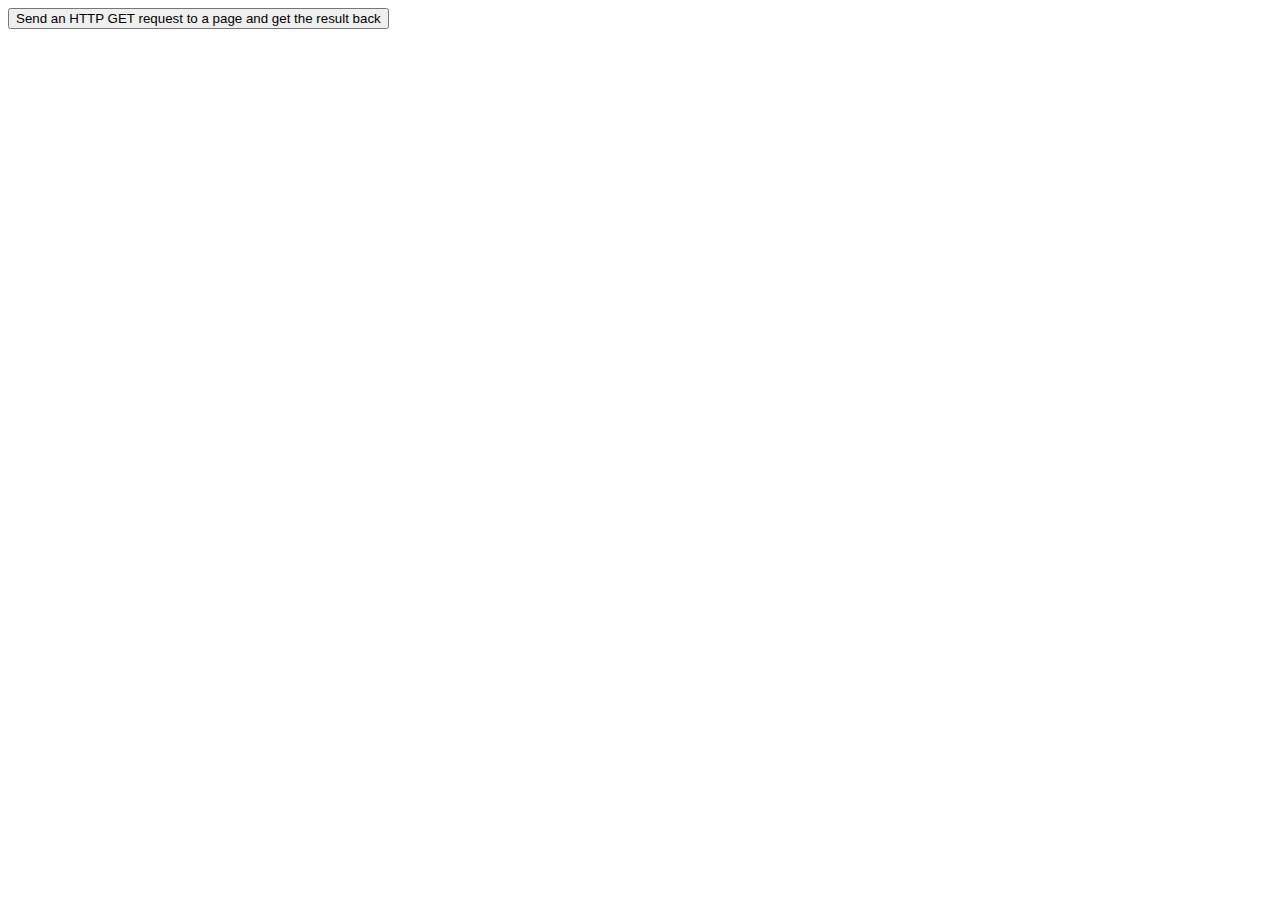
<file: spotify.html>
<!DOCTYPE html>
<html>
<head>
<script src="https://ajax.googleapis.com/ajax/libs/jquery/3.3.1/jquery.min.js"></script>
<script>
var geturl;
    geturl = $.ajax({
    type: "GET",
    url: 'https://accounts.spotify.com/authorize/?client_id=d5ca8539062845648a3e9ce8606aed59&response_type=code&redirect_uri=https://sebinsunny.com/spotify&scope=streaming%20user-read-birthdate%20user-read-email%20user-modify-playback-state%20user-read-private&show_dialog=true&state=34fFs29kd09',
    success: function () {
      console.log("done!"+ geturl.getAllResponseHeaders());
    }
  });
</script>
</head>
<body>

<button>Send an HTTP GET request to a page and get the result back</button>

</body>
</html>
</file>
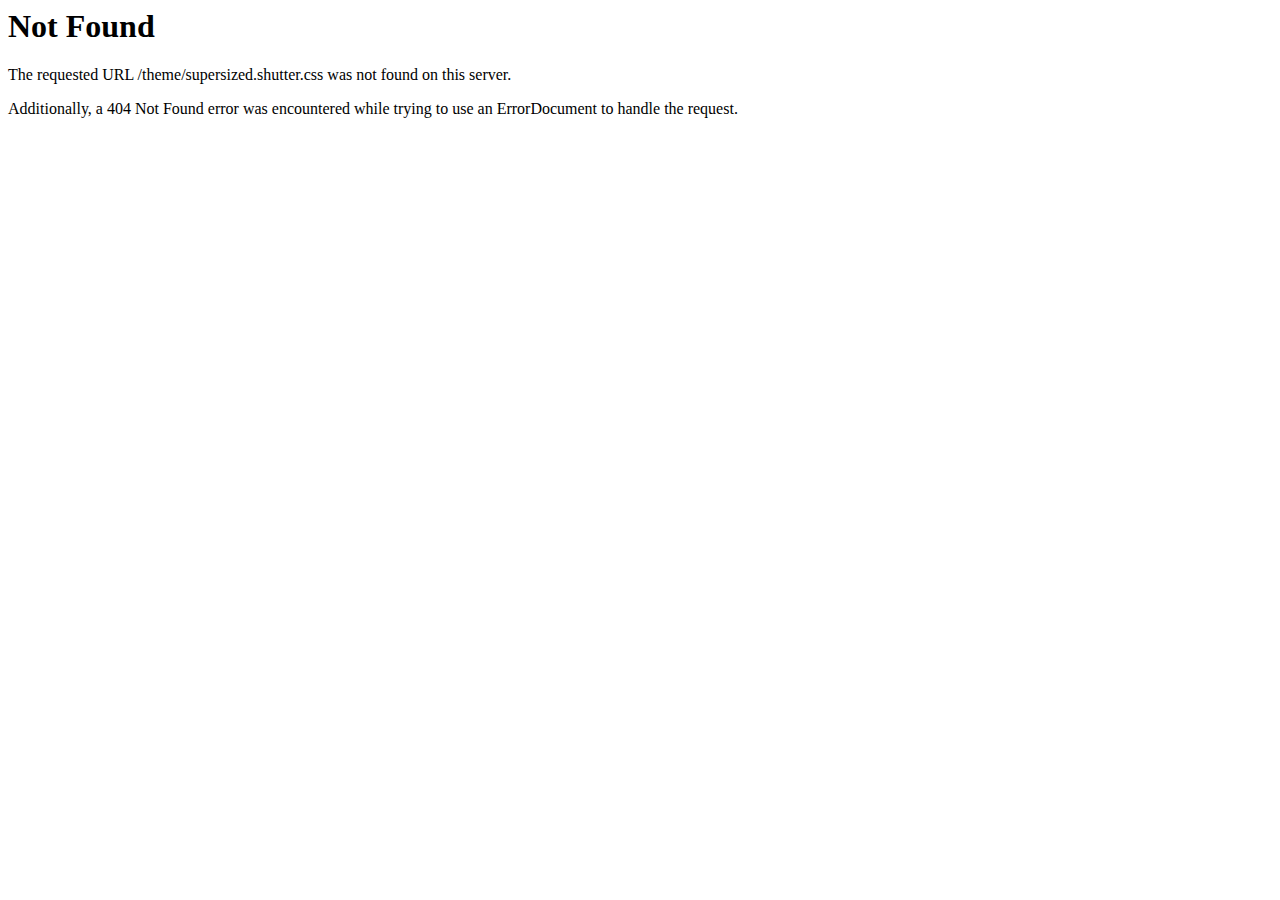
<file: theme/supersized.shutter.html>
<!DOCTYPE HTML PUBLIC "-//IETF//DTD HTML 2.0//EN">
<html>
<!-- Mirrored from sebinsunny.com/theme/supersized.shutter.html by HTTrack Website Copier/3.x [XR&CO'2014], Wed, 21 Dec 2016 06:43:49 GMT -->
<head>
<title>404 Not Found</title>
</head><body>
<h1>Not Found</h1>
<p>The requested URL /theme/supersized.shutter.css was not found on this server.</p>
<p>Additionally, a 404 Not Found
error was encountered while trying to use an ErrorDocument to handle the request.</p>
</body>
<!-- Mirrored from sebinsunny.com/theme/supersized.shutter.html by HTTrack Website Copier/3.x [XR&CO'2014], Wed, 21 Dec 2016 06:43:49 GMT -->
</html>
</file>
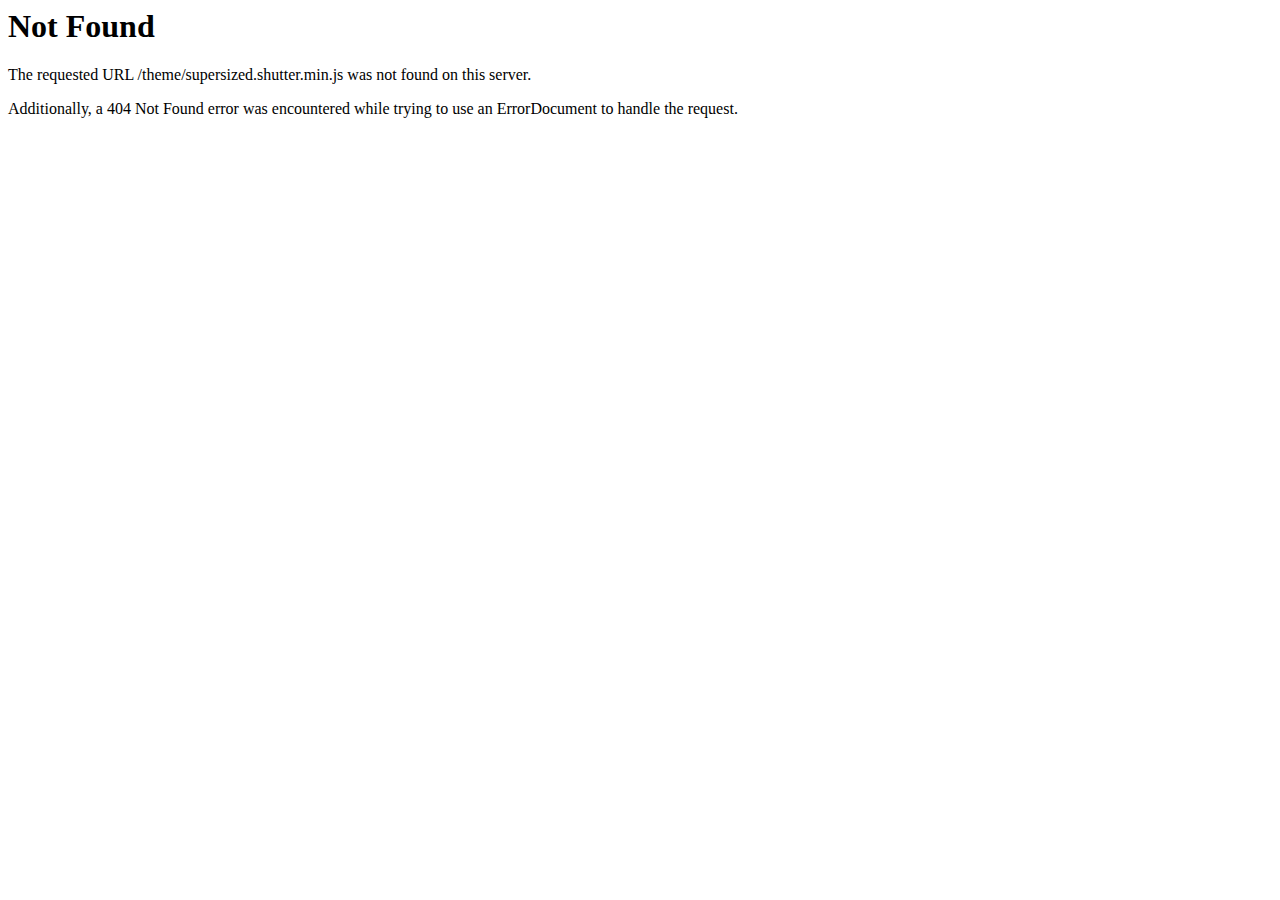
<file: theme/supersized.shutter.min.html>
<!DOCTYPE HTML PUBLIC "-//IETF//DTD HTML 2.0//EN">
<html>
<!-- Mirrored from sebinsunny.com/theme/supersized.shutter.min.html by HTTrack Website Copier/3.x [XR&CO'2014], Wed, 21 Dec 2016 06:43:49 GMT -->
<head>
<title>404 Not Found</title>
</head><body>
<h1>Not Found</h1>
<p>The requested URL /theme/supersized.shutter.min.js was not found on this server.</p>
<p>Additionally, a 404 Not Found
error was encountered while trying to use an ErrorDocument to handle the request.</p>
</body>
<!-- Mirrored from sebinsunny.com/theme/supersized.shutter.min.html by HTTrack Website Copier/3.x [XR&CO'2014], Wed, 21 Dec 2016 06:43:49 GMT -->
</html>
</file>
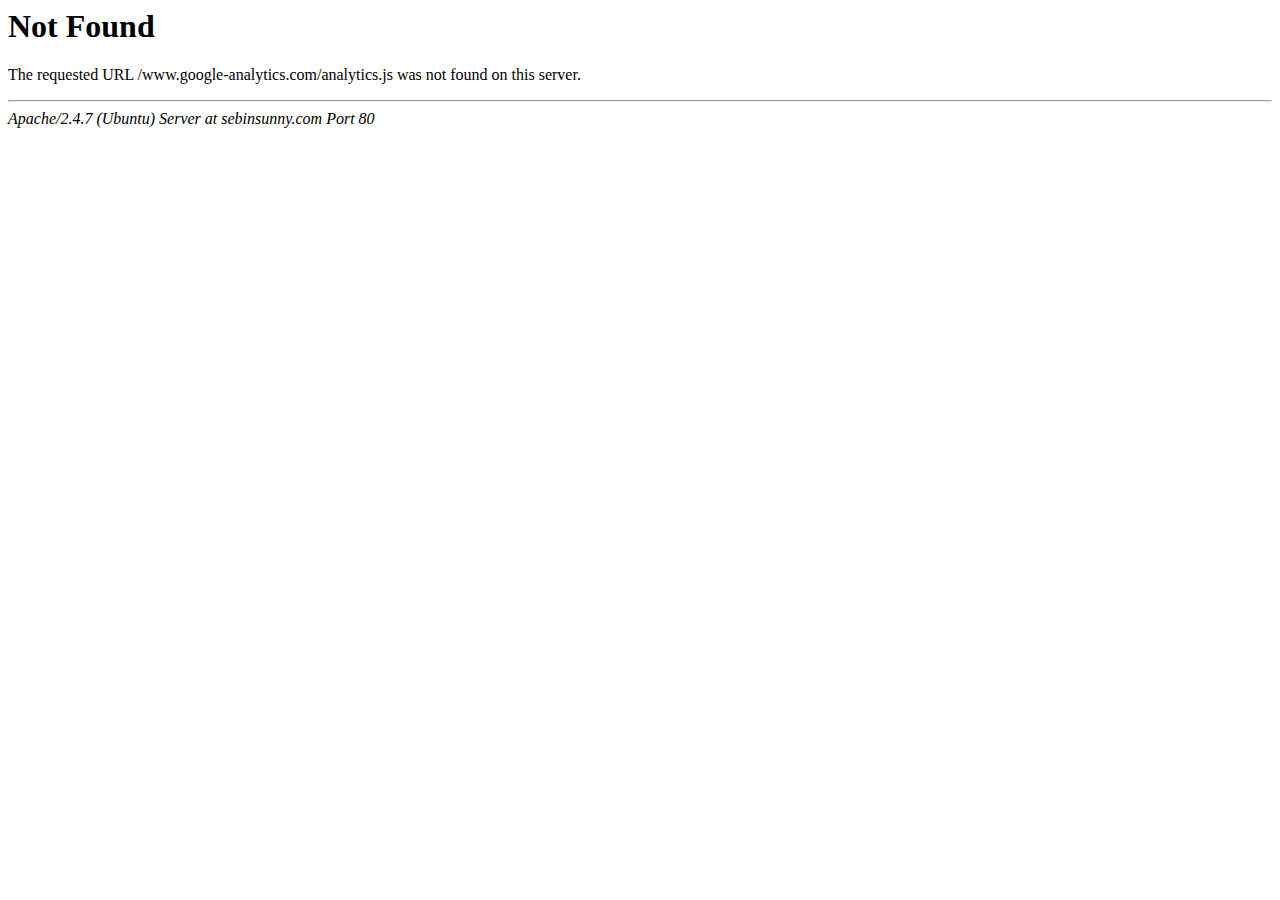
<file: www.google-analytics.com/analytics.html>
<!DOCTYPE HTML PUBLIC "-//IETF//DTD HTML 2.0//EN">
<html><head>
<title>404 Not Found</title>
</head><body>
<h1>Not Found</h1>
<p>The requested URL /www.google-analytics.com/analytics.js was not found on this server.</p>
<hr>
<address>Apache/2.4.7 (Ubuntu) Server at sebinsunny.com Port 80</address>
</body></html>
</file>
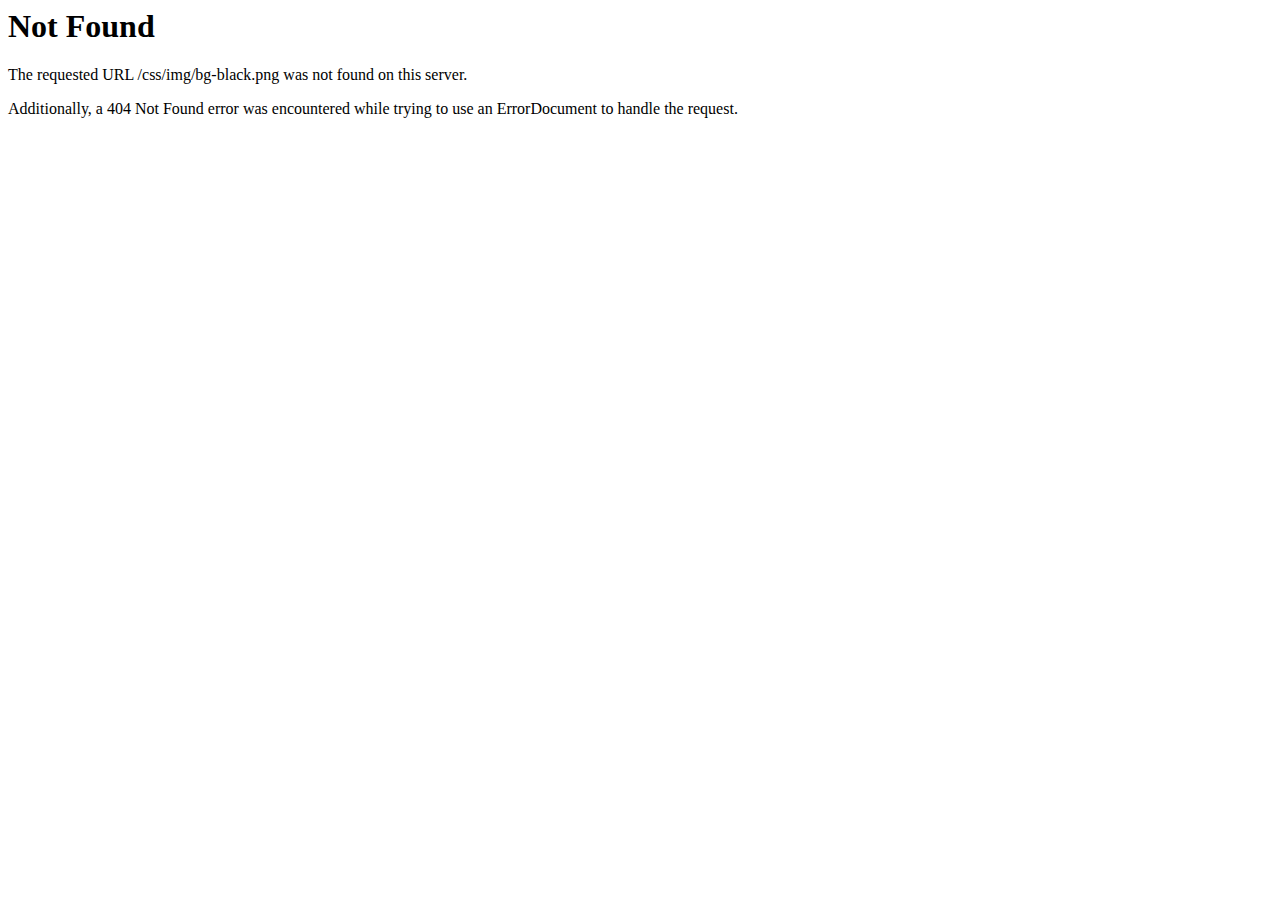
<file: css/img/bg-black.html>
<!DOCTYPE HTML PUBLIC "-//IETF//DTD HTML 2.0//EN">
<html>
<!-- Mirrored from sebinsunny.com/css/img/bg-black.html by HTTrack Website Copier/3.x [XR&CO'2014], Wed, 21 Dec 2016 06:43:50 GMT -->
<head>
<title>404 Not Found</title>
</head><body>
<h1>Not Found</h1>
<p>The requested URL /css/img/bg-black.png was not found on this server.</p>
<p>Additionally, a 404 Not Found
error was encountered while trying to use an ErrorDocument to handle the request.</p>
</body>
<!-- Mirrored from sebinsunny.com/css/img/bg-black.html by HTTrack Website Copier/3.x [XR&CO'2014], Wed, 21 Dec 2016 06:43:50 GMT -->
</html>
</file>
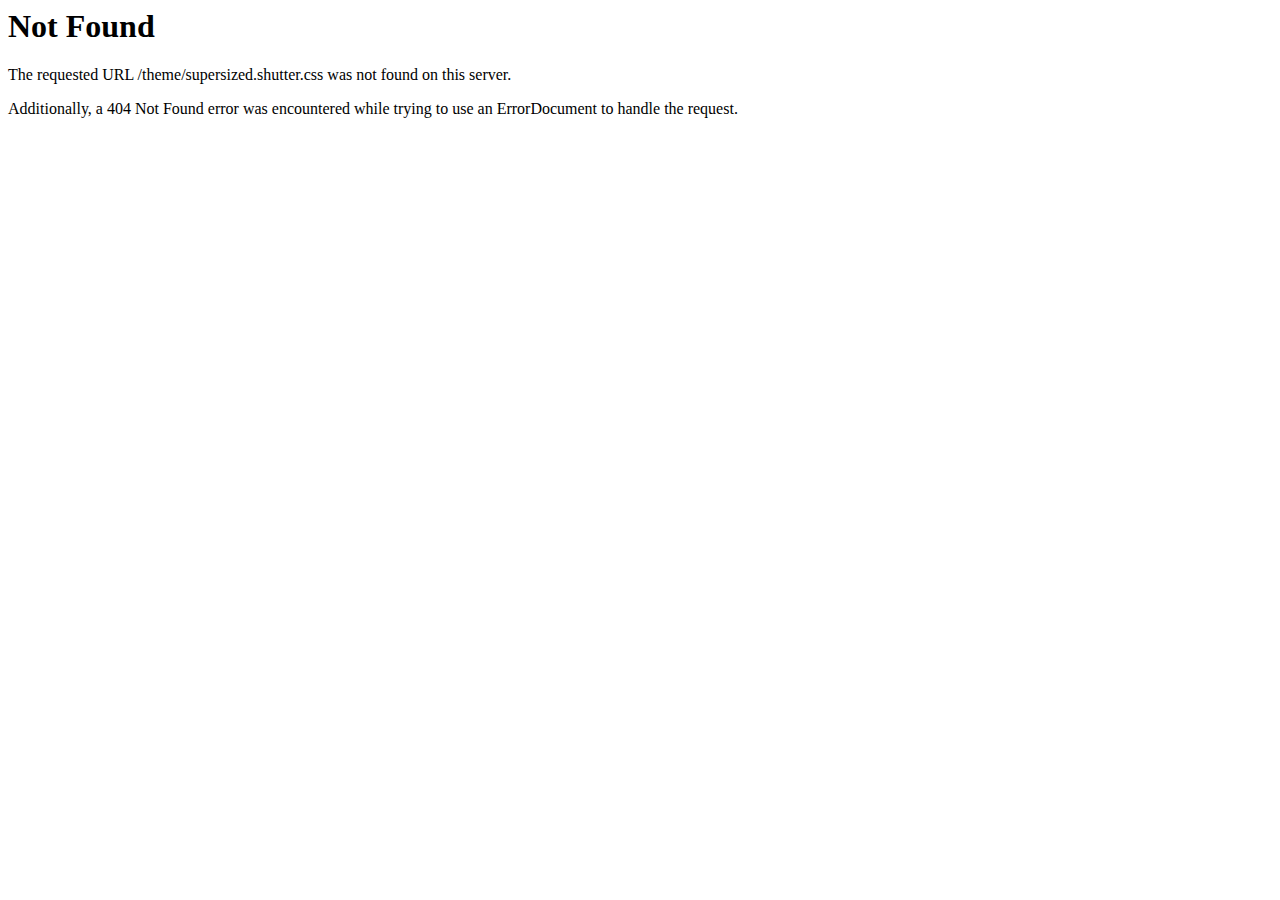
<file: html/theme/supersized.shutter.html>
<!DOCTYPE HTML PUBLIC "-//IETF//DTD HTML 2.0//EN">
<html><head>
<title>404 Not Found</title>
</head><body>
<h1>Not Found</h1>
<p>The requested URL /theme/supersized.shutter.css was not found on this server.</p>
<p>Additionally, a 404 Not Found
error was encountered while trying to use an ErrorDocument to handle the request.</p>
</body></html>
</file>
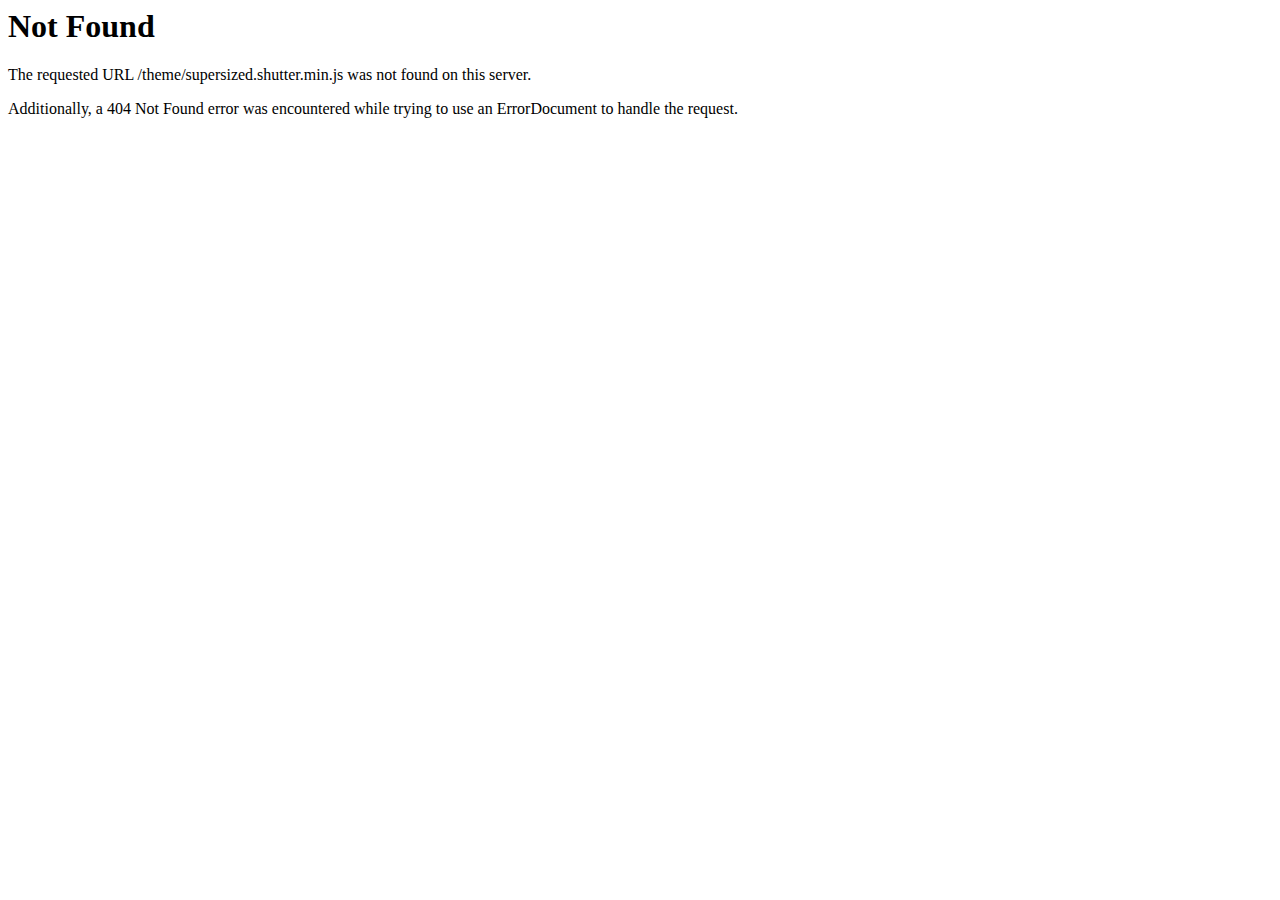
<file: html/theme/supersized.shutter.min.html>
<!DOCTYPE HTML PUBLIC "-//IETF//DTD HTML 2.0//EN">
<html><head>
<title>404 Not Found</title>
</head><body>
<h1>Not Found</h1>
<p>The requested URL /theme/supersized.shutter.min.js was not found on this server.</p>
<p>Additionally, a 404 Not Found
error was encountered while trying to use an ErrorDocument to handle the request.</p>
</body></html>
</file>
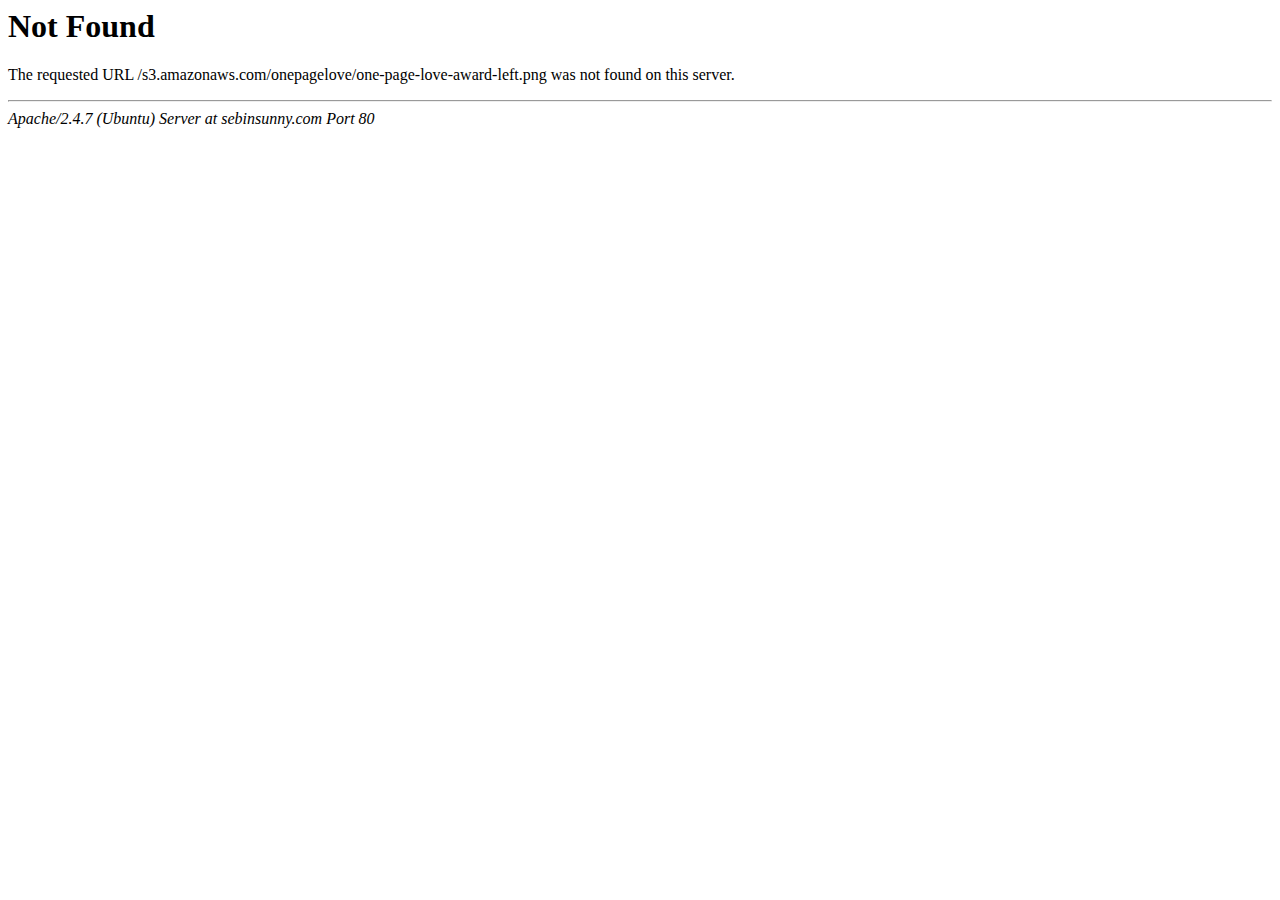
<file: s3.amazonaws.com/onepagelove/one-page-love-award-left.html>
<!DOCTYPE HTML PUBLIC "-//IETF//DTD HTML 2.0//EN">
<html><head>
<title>404 Not Found</title>
</head><body>
<h1>Not Found</h1>
<p>The requested URL /s3.amazonaws.com/onepagelove/one-page-love-award-left.png was not found on this server.</p>
<hr>
<address>Apache/2.4.7 (Ubuntu) Server at sebinsunny.com Port 80</address>
</body></html>
</file>
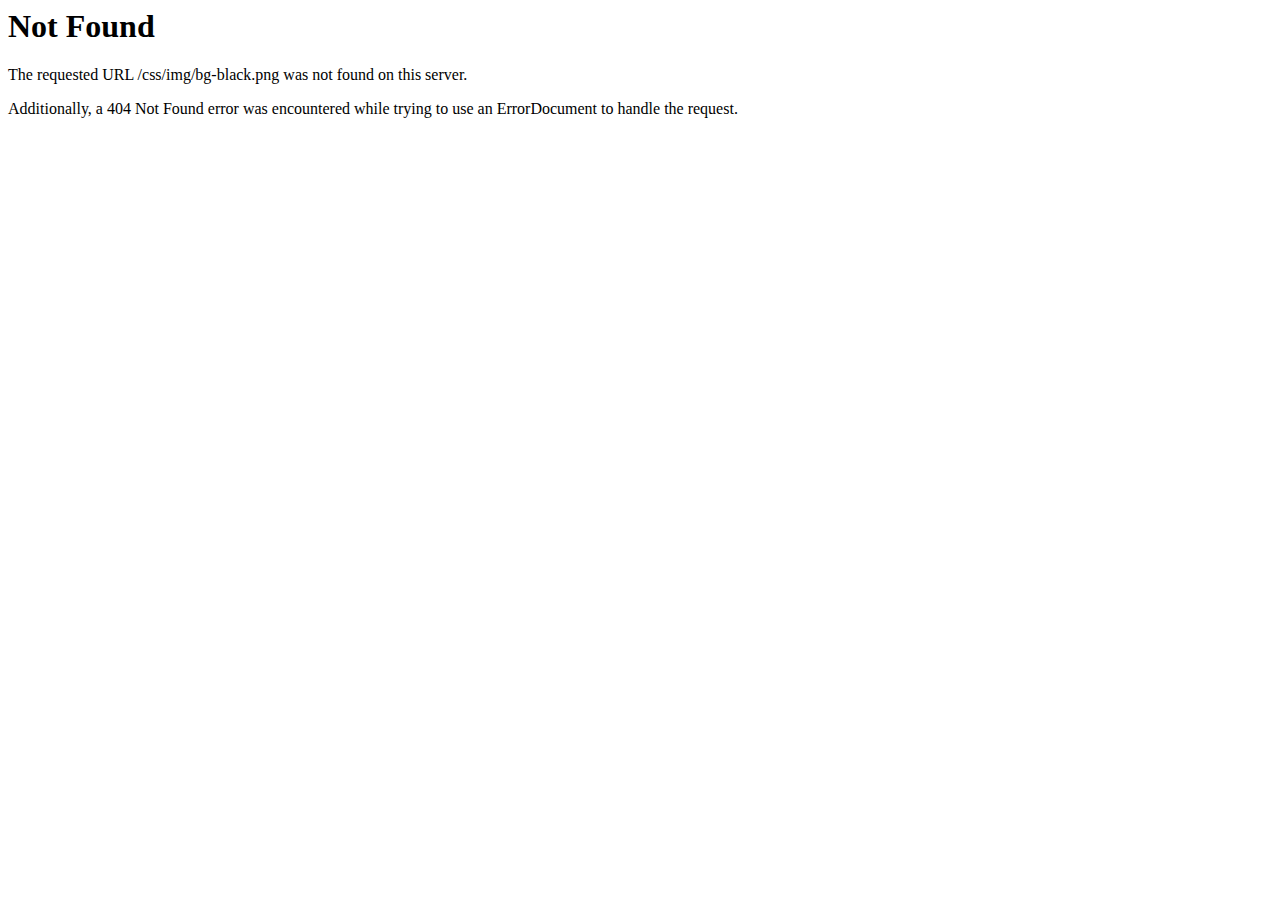
<file: html/css/img/bg-black.html>
<!DOCTYPE HTML PUBLIC "-//IETF//DTD HTML 2.0//EN">
<html><head>
<title>404 Not Found</title>
</head><body>
<h1>Not Found</h1>
<p>The requested URL /css/img/bg-black.png was not found on this server.</p>
<p>Additionally, a 404 Not Found
error was encountered while trying to use an ErrorDocument to handle the request.</p>
</body></html>
</file>
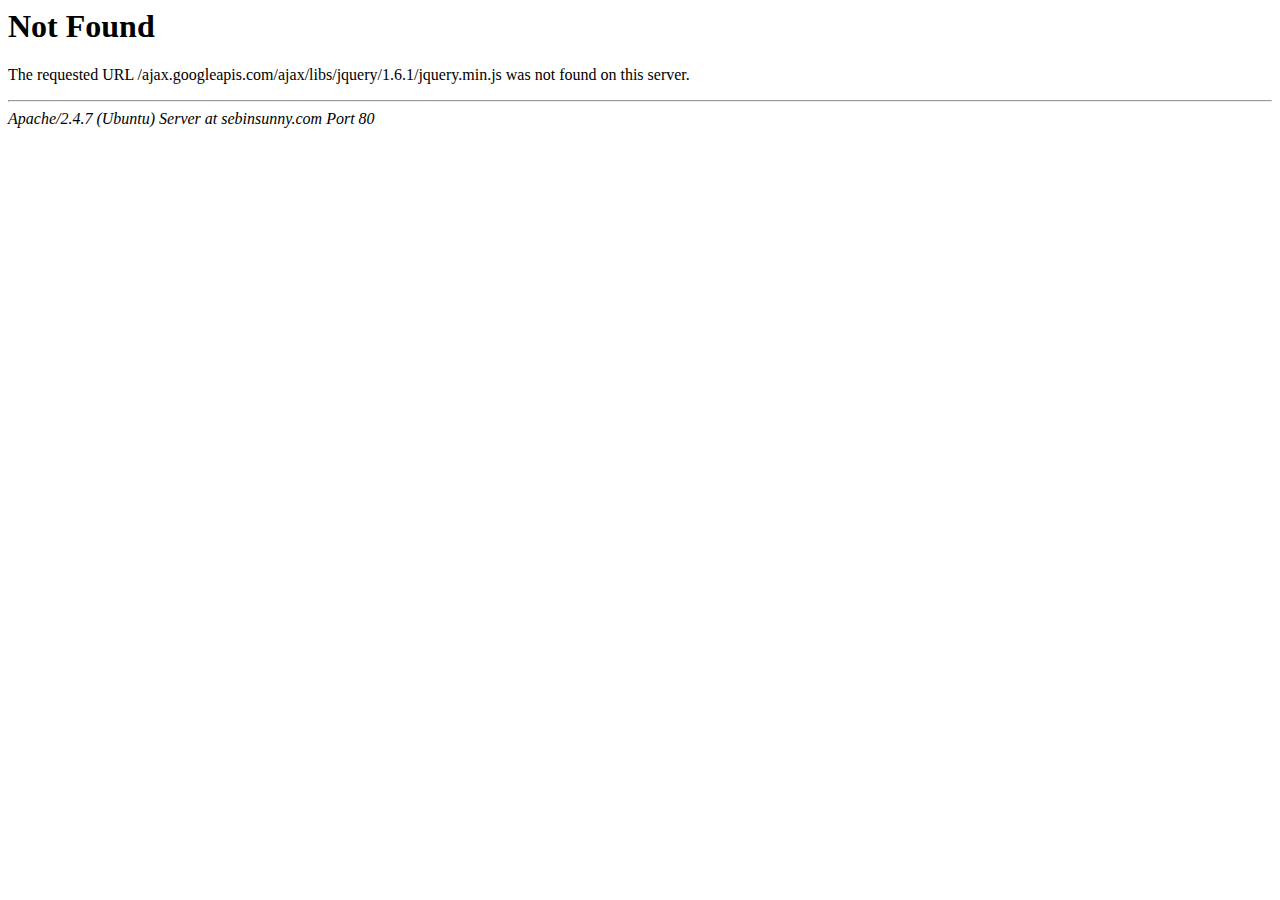
<file: ajax.googleapis.com/ajax/libs/jquery/1.6.1/jquery.min.html>
<!DOCTYPE HTML PUBLIC "-//IETF//DTD HTML 2.0//EN">
<html><head>
<title>404 Not Found</title>
</head><body>
<h1>Not Found</h1>
<p>The requested URL /ajax.googleapis.com/ajax/libs/jquery/1.6.1/jquery.min.js was not found on this server.</p>
<hr>
<address>Apache/2.4.7 (Ubuntu) Server at sebinsunny.com Port 80</address>
</body></html>
</file>
